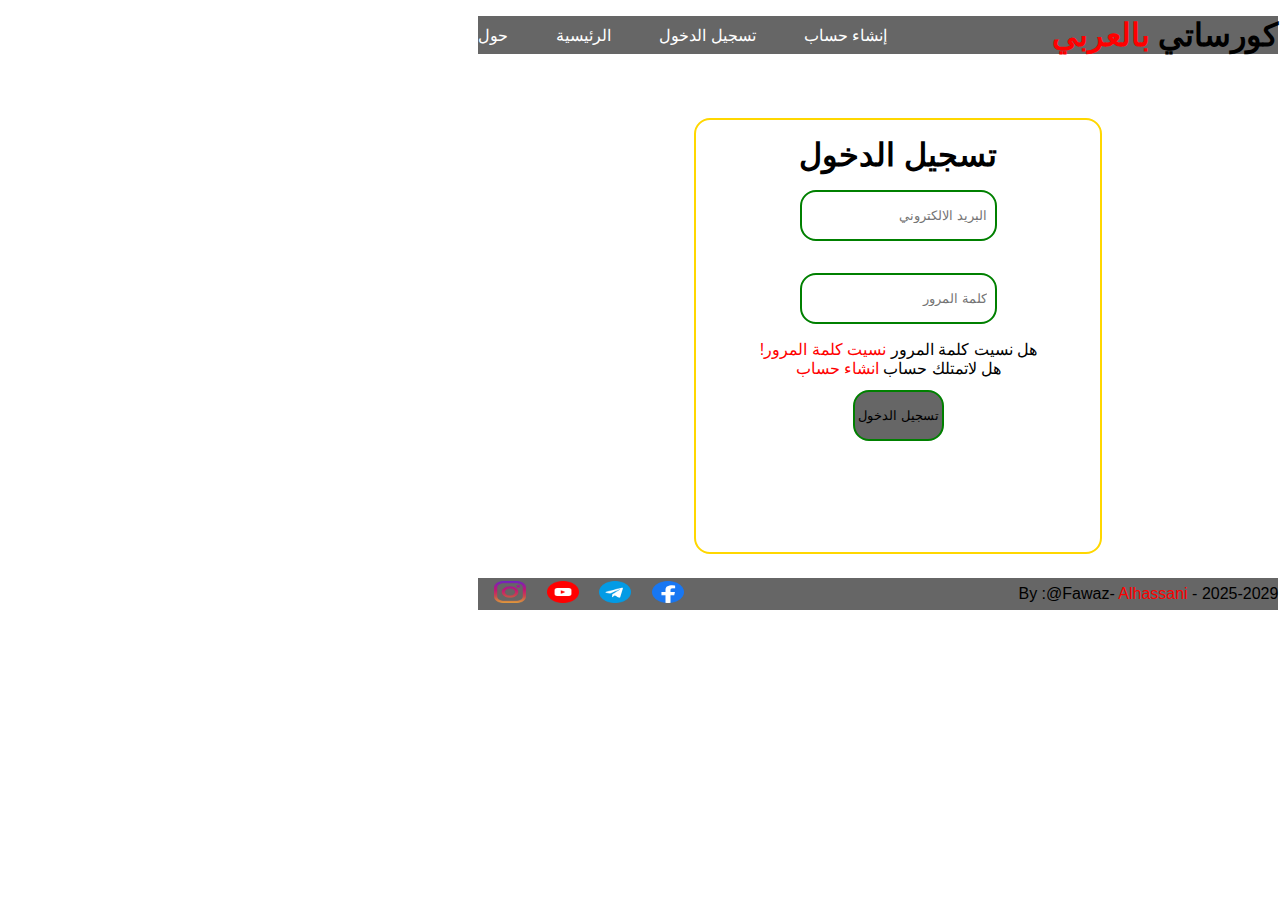
<file: login.html>
<!DOCTYPE html>

<html lang="ar" dir="rtl">
<head>
  <link rel="stylesheet" href="styles/st.css"/>
  <meta http-equiv="CONTENT-TYPE" content="text/html; charset=UTF-8">
  <title>كورساتي بالعربي ||تسجيل الدخول</title>
</head>
<body>
    <nav class="navbar">
      <h1>كورساتي  <span>بالعربي</span></h1>
      <ul>
        <li>
          <a id="a1" href="./singin.html">إنشاء حساب</a>
        </li>
        <li>
          <a id="a1" href="./login.html">تسجيل الدخول</a>
        </li>
        <li>
          <a id="a1" href="./index.html">الرئيسية</a>
        </li>
        <li>
          <a id="a1" href="#ab1">حول</a>
        </li>
      </ul>
    </nav>
  <div class="loginform">
    <h1>تسجيل الدخول</h1>
    <a></a>
    <input type="Email" placeholder="البريد الالكتروني" required="yes">
    <a></a>
    <input type="password" placeholder="كلمة المرور" minlength="6">
    <p>هل نسيت كلمة المرور <span>نسيت كلمة المرور!</span></p>
    <p>هل لاتمتلك حساب <a href="singin.html"> <span>انشاء حساب</span></a>
      
    </p>
    <button class="btn">تسجيل الدخول</button>
  </div>
  
  
  
</body>
 <footer>
    <p>
      By :@Fawaz- <span>Alhassani</span> - 2025-2029
    </p>
    <div class="soch" >
      <a href="#" class="so1">
         <img class="so1" src="./img/ico/m1.png">
      </a>
      <a href="#" class="so1">
         <img class="so1" src="./img/ico/m2.png">
      </a>
      <a href="#" class="so1">
        <img class="so1" src="./img/ico/m3.png">
      </a>
    <a href="#" class="so1">
        <img class="so1" src="./img/ico/m4.png">
      </a>
    </div>
  </footer>
</html>
</file>
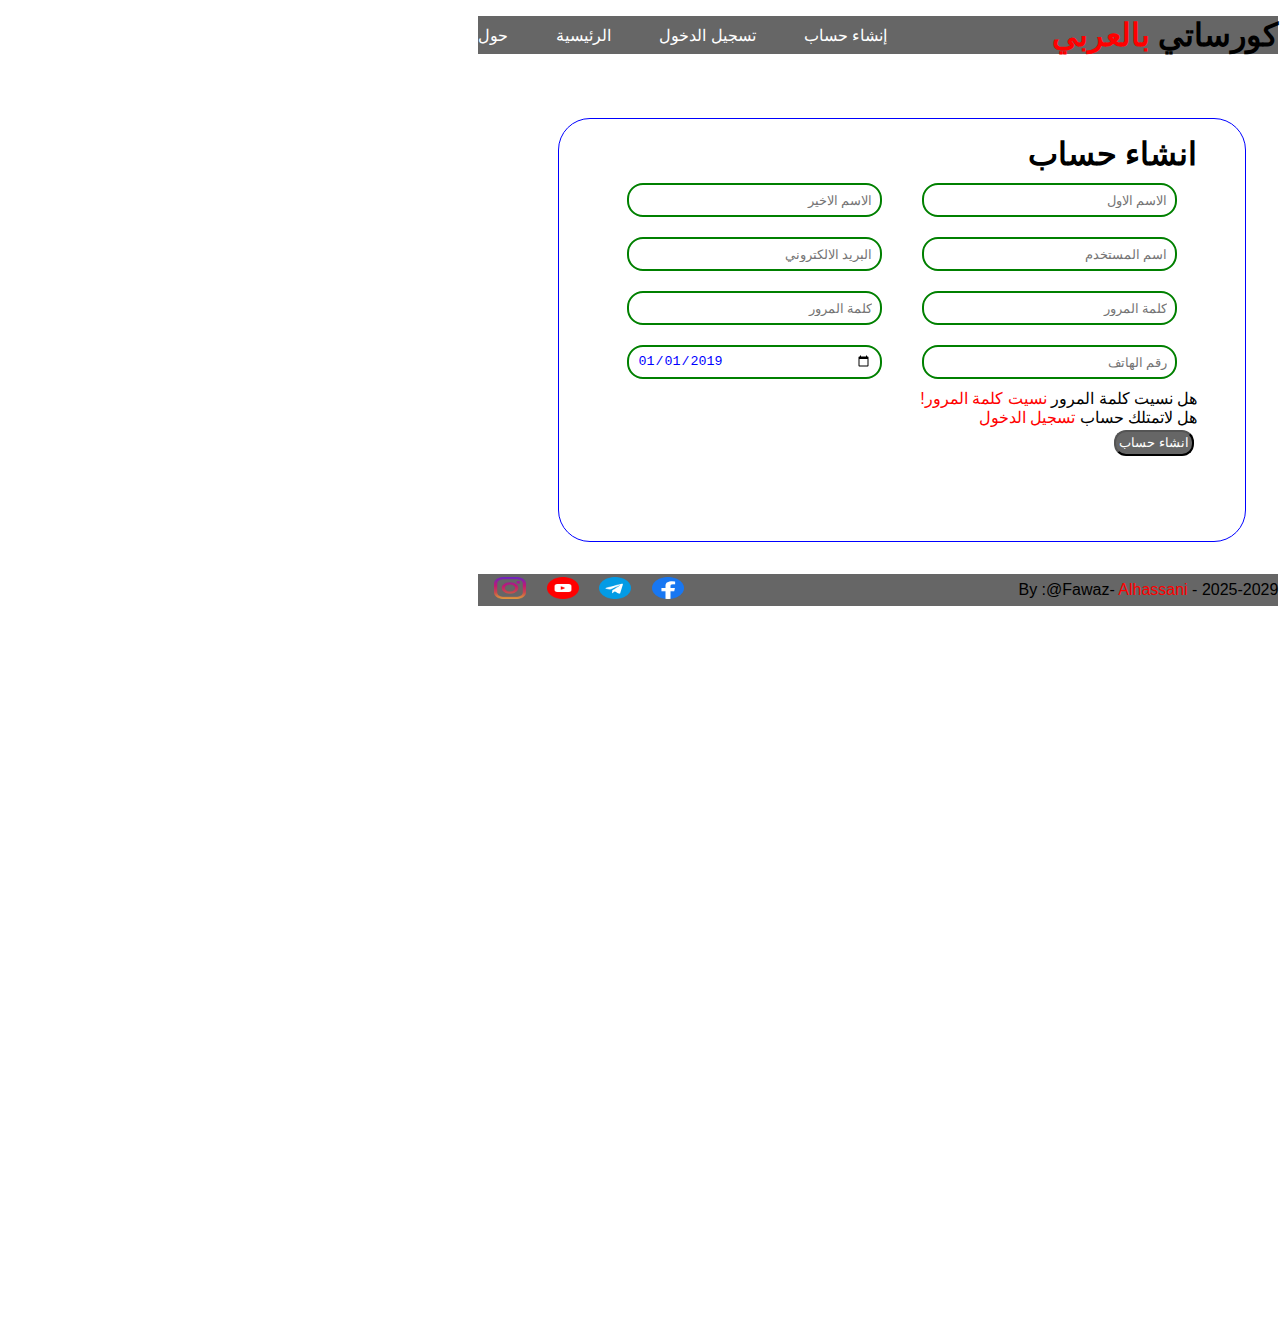
<file: singin.html>
<!DOCTYPE html>

<html lang="ar" dir="rtl">
<head>
  <link rel="stylesheet" href="styles/stt.css"/>
  <meta http-equiv="CONTENT-TYPE" content="text/html; charset=UTF-8">
  <title>كورساتي بالعربي ||انشاء ،حساب</title>
</head>
<body>
    <nav class="navbar">
      <h1>كورساتي  <span>بالعربي</span></h1>
      <ul>
        <li>
          <a id="a1" href="#home">إنشاء حساب</a>
        </li>
        <li>
          <a id="a1" href="#home">تسجيل الدخول</a>
        </li>
        <li>
          <a id="a1" href="./index.html">الرئيسية</a>
        </li>
        <li>
          <a id="a1" href="#ab1">حول</a>
        </li>
      </ul>
    </nav>
  <div class="loginform">
    <h1>انشاء حساب</h1>
    <div class="di">
    <input type="text" placeholder="الاسم الاول">
    <input type="text" placeholder="الاسم الاخير">
    <input type="text" placeholder="اسم المستخدم">
    <input type="Email" placeholder="البريد الالكتروني" required="yes">
    
    <input type="password" placeholder="كلمة المرور" minlength="6">
    <input type="password" placeholder="كلمة المرور" minlength="6">
    <input type="int" placeholder="رقم الهاتف">
    <input type="date" value="2019-01-01">
    
    
    </div>
    <p>هل نسيت كلمة المرور <span>نسيت كلمة المرور!</span></p>
    <p>هل لاتمتلك حساب <a href="./login.html"> <span>تسجيل الدخول</span></a>
      
    </p>
    <button class="btn">انشاء حساب</button>
  </div>
  
  
  
</body>
 <footer>
    <p>
      By :@Fawaz- <span>Alhassani</span> - 2025-2029
    </p>
    <div class="soch" >
      <a href="#" class="so1">
         <img class="so1" src="./img/ico/m1.png">
      </a>
      <a href="#" class="so1">
         <img class="so1" src="./img/ico/m2.png">
      </a>
      <a href="#" class="so1">
        <img class="so1" src="./img/ico/m3.png">
      </a>
    <a href="#" class="so1">
        <img class="so1" src="./img/ico/m4.png">
      </a>
    </div>
  </footer>
</html>
</file>
<file: styles/st.css>
:root{
  --w1:white;
  --w2:green;
  --w3:#333;
  --w4:blue;
  --w5:#666;
  --w6:#128;
}
html{
  font-family: "Cairo Play", sans-serif;
  font-optical-sizing: auto;
  font-weight: <weight>;
  font-style: normal;
  font-variation-settings:
    "slnt" 0;
}
*{
  margin: 0px;
  padding: 0px;
  
}
span{
  color:red;
}
body{
  background:var(--w1);
  width:800px;
  height:3rem;
  margin: 1rem 0.1rem 0.3rem 0.2rem;
}
h1{
  align-items: center;
}
h3{
  margin-top: 1.4rem;
  color:var(--w5);
}

nav{
  display: flex;
  justify-content: space-between;
  align-items: center;
  background-color: var(--w5);
  margin-bottom: 4rem;
}
nav ul{
  display: inline-flex;
  
}
nav ul li{
  list-style-type: none;
  margin-right: 3rem;
}
nav ul li a{
  text-decoration: none;
  color:var(--w1);
}
a :hover{
  text-decoration: goldenrod;
  color:var(--w3);
}
a:active{
  background:var(--w1);
  text-decoration: green;
  color:var(--w3);
  transition: 2s;
}

@media(max-width:800px)
{
 nav{
   width:100%;
   height: 100%;
   border: 2px solid gold;
 }
  
  footer{
    width: 100%;
    height: 3rem;
    border: 2px solid gold;
    margin-bottom: 1200px;
  }

}


}
.img1{
  width:90px;
  height: 70px;
}
.bak{
  width: 210px;
  height: 185px;
  margin-right: 20rem;
}

.soch a{
  margin-left: 1rem;
}
footer{
  display: inline-flex;
  justify-content: space-between;
  margin-top: 0.5rem;
  background-color: var(--w5);
  width: 100%;
  height: 2rem;
  align-items: center;
}
.so1{
  width:2rem;
  height:1.4rem;
}
.loginform{
  text-align: center;
  width:340px;
  height: 400px;
  border: 2px solid gold;
  border-radius: 1rem;
  background: var(--w4);
  background-color: var(--w1);
  margin: 1rem 11rem;
  padding: 1rem 2rem;
  animation: change 5s infinite linear;
}
@keyframes change {
  0%   { border-color: green; }
  25%  { border-color: blue; }
  50%  { border-color: red; }
  75%  { border-color: yellow; }
  100% { border-color: green; }
}

input{
  animation: change 5s infinite linear;
  margin: 1rem 2rem;
  padding: 1rem 0.5rem;
  border: 2px solid green;
  border-radius: 1rem;
  color:blue;
}
button{
  animation: change 5s infinite linear;
  background-color: var(--w5);
  padding: 1rem 0.2rem;
  margin: 12px 10px;
  border:2px solid green;
  border-radius: 1rem;
}
input:active{
  background-color: blanchedalmond;
}
a{
  text-decoration: none;
}
</file>
<file: styles/stt.css>
:root{
  --w1:white;
  --w2:green;
  --w3:#333;
  --w4:blue;
  --w5:#666;
  --w6:#128;
}
html{
  font-family: "Cairo Play", sans-serif;
  font-optical-sizing: auto;
  font-weight: <weight>;
  font-style: normal;
  font-variation-settings:
    "slnt" 0;
}
*{
  margin: 0px;
  padding: 0px;
  
}
span{
  color:red;
}
body{
  background:var(--w1);
  width:800px;
  height:3rem;
  margin: 1rem 0.1rem 0.3rem 0.2rem;
}
h1{
  align-items: center;
}
h3{
  margin-top: 1.4rem;
  color:var(--w5);
}

nav{
  display: flex;
  justify-content: space-between;
  align-items: center;
  background-color: var(--w5);
  margin-bottom: 4rem;
}
nav ul{
  display: inline-flex;
  
}
nav ul li{
  list-style-type: none;
  margin-right: 3rem;
}
nav ul li a{
  text-decoration: none;
  color:var(--w1);
}
a :hover{
  text-decoration: goldenrod;
  color:var(--w3);
}
a:active{
  background:var(--w1);
  text-decoration: green;
  color:var(--w3);
  transition: 2s;
}

@media(max-width:800px)
{
 nav{
   width:100%;
   height: 100%;
   border: 2px solid gold;
 }
  
  footer{
    width: 100%;
    height: 3rem;
    border: 2px solid gold;
    margin-bottom: 1200px;
  }

}


}
.img1{
  width:90px;
  height: 70px;
}
.bak{
  width: 210px;
  height: 185px;
  margin-right: 20rem;
}

.soch a{
  margin-left: 1rem;
}
footer{
  display: inline-flex;
  justify-content: space-between;
  margin-bottom: 90%;
  background-color: var(--w5);
  width: 100%;
  height: 2rem;
  align-items: center;
}
.so1{
  width:2rem;
  height:1.4rem;
}

.loginform{
  width:590px;
  height: 390px;
  border: 1px solid blue;
  margin: 2rem 2rem;
  padding: 1rem 3rem;
  border-radius: 2rem;
  animation: ane1 5s infinite linear;
  
}
@keyframes ane1 {
  0%   { border-color:green;}
  25%  { border-color:red;}
  50%{ border-color:gold;}
  75%{ border-color:blue}
  100%{ border-color:yallow;}
}
input{
  margin: 10px 20px;
  padding: 5px 8px;
  height: 20px;
  border:2px solid green;
  border-radius:1rem;
  color:blue;
}
.di{
  display: grid;
  grid-template-columns: 1fr 1fr ;
  align-items: center;
  
}
.btn{
  padding: 0.2rem;
  margin: 0.2rem 0.2rem;
  color:white;
  background-color: var(--w5);
  border-radius:12px;
}
a{
  text-decoration: none;
}
</file>
